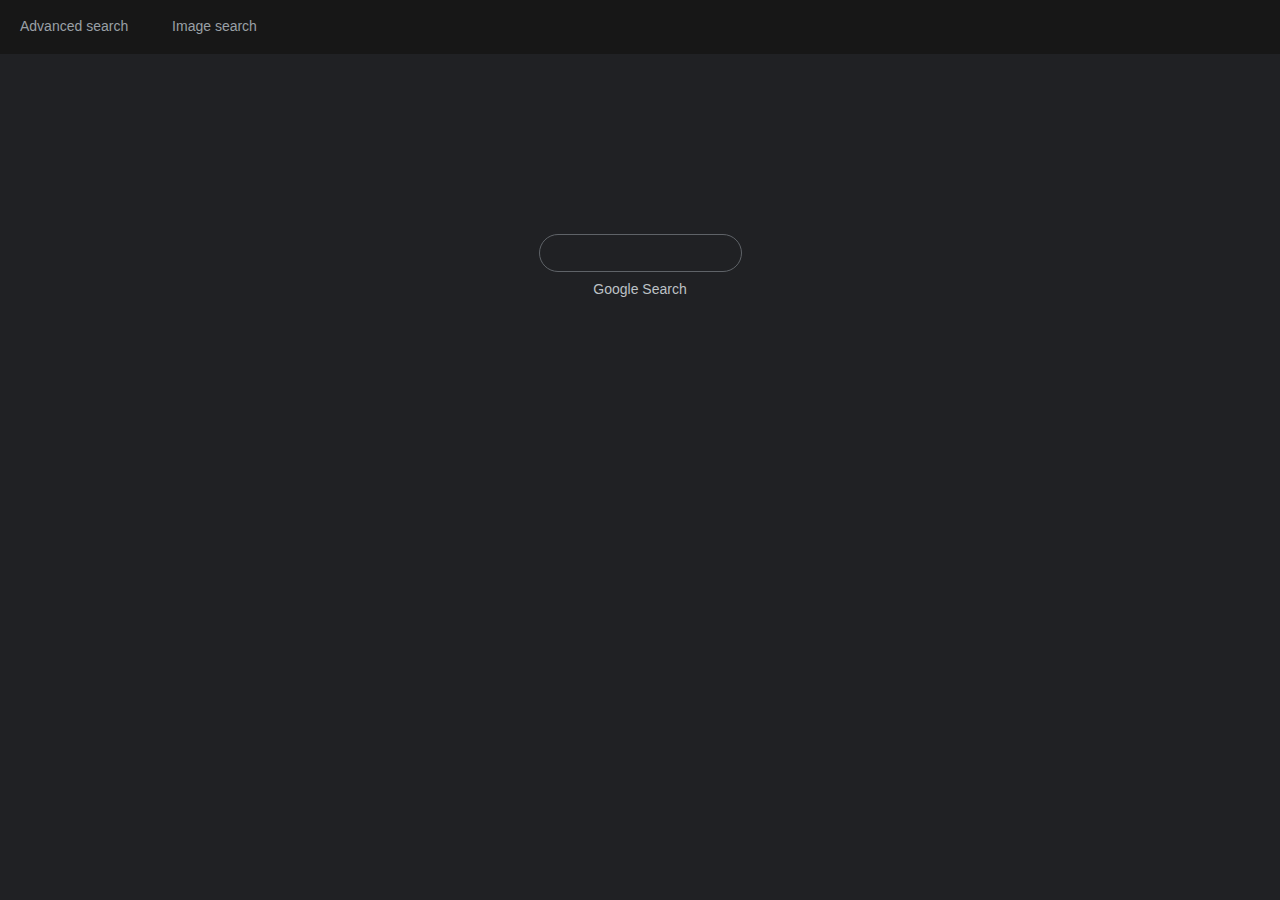
<file: stage-2/search/index.html>
<!-- Demonstration: https://youtu.be/EMMzZDwU-rU -->

<!DOCTYPE html>
<html lang="en">
    <head>
        <title>Search</title>
        <link rel="stylesheet" href="style.css">
    </head>
    <body>
        <header>
            <a href="advanced-search.html">Advanced search</a>
            <a href="image-search.html">Image search</a>
        </header>
        <form action="https://www.google.com/search">
            <input type="text" name="q">
            <input type="submit" value="Google Search">
        </form>
    </body>
</html>
</file>
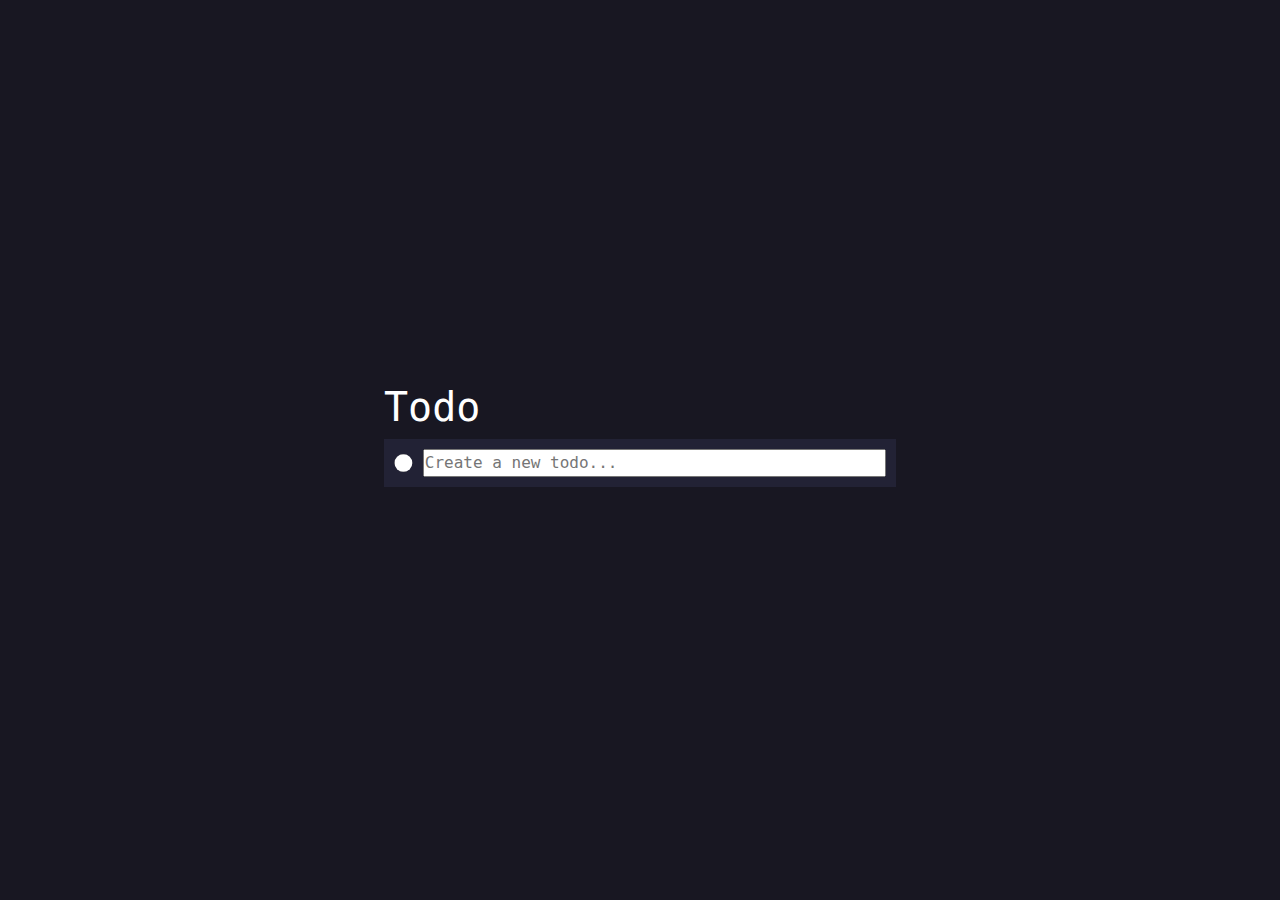
<file: stage-2/todo/todo-ui/index.html>
<!DOCTYPE html>
<html lang="en">
    <head>
        <meta charset="UTF-8">
        <meta name="viewport" content="width=device-width, initial-scale=1.0">
        <title>Document</title>
        <link href="https://cdn.jsdelivr.net/npm/bootstrap@5.3.0/dist/css/bootstrap.min.css" rel="stylesheet">
        <link rel="stylesheet" href="style.css">
    </head>
    <body>
        <div id="tasks">
            <h1>Todo</h1>
            <form id="new-task" class="task-item" action="" method="POST">
                <input type="checkbox" name="completed">
                <input type="text" placeholder="Create a new todo..." name="title">
            </form>
            <div id="tasks-list">
            </div>
        </div>
    
    <script src="./script.js"></script>
    </body>
</html>
</file>
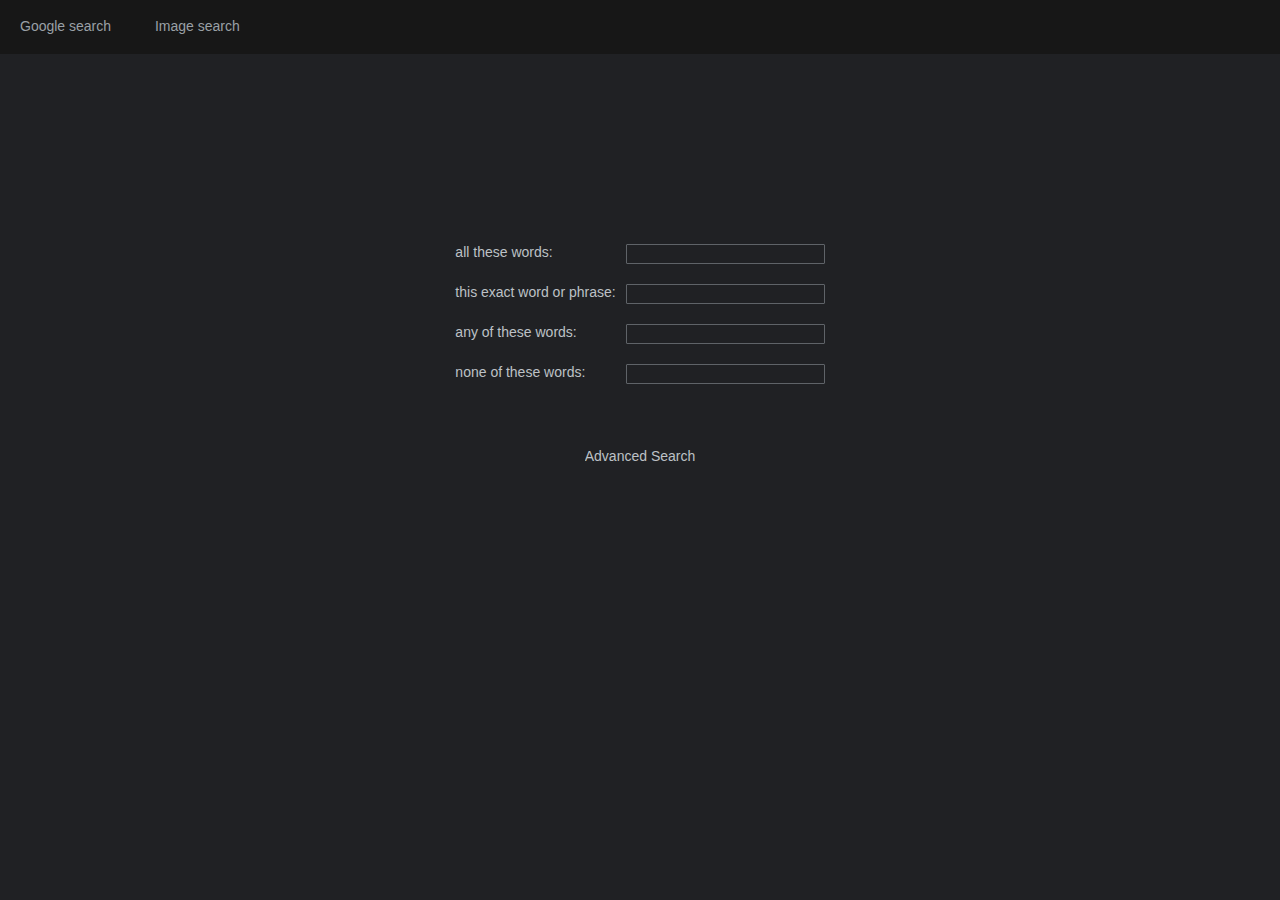
<file: stage-2/search/advanced-search.html>
<!-- Demonstration: https://youtu.be/EMMzZDwU-rU -->

<!DOCTYPE html>
<html lang="en">
    <head>
        <title>Search</title>
        <link rel="stylesheet" href="style.css">
    </head>
    <body>
        <header>
            <a href="index.html">Google search</a>
            <a href="image-search.html">Image search</a>
        </header>
        <form action="https://www.google.com/search">
            <div class="advanced-option-row">
                <label>all these words:</label>
                <input type="text" name="as_q">
            </div>
            <div class="advanced-option-row">
                <label>this exact word or phrase:</label>
                <input type="text" name="as_epq">
            </div>
            <div class="advanced-option-row">
                <label>any of these words:</label>
                <input type="text" name="as_oq">
            </div>
            <div class="advanced-option-row">
                <label>none of these words:</label>
                <input type="text" name="as_eq">
            </div>
            <input type="submit" value="Advanced Search">
        </form>
    </body>
</html>
</file>
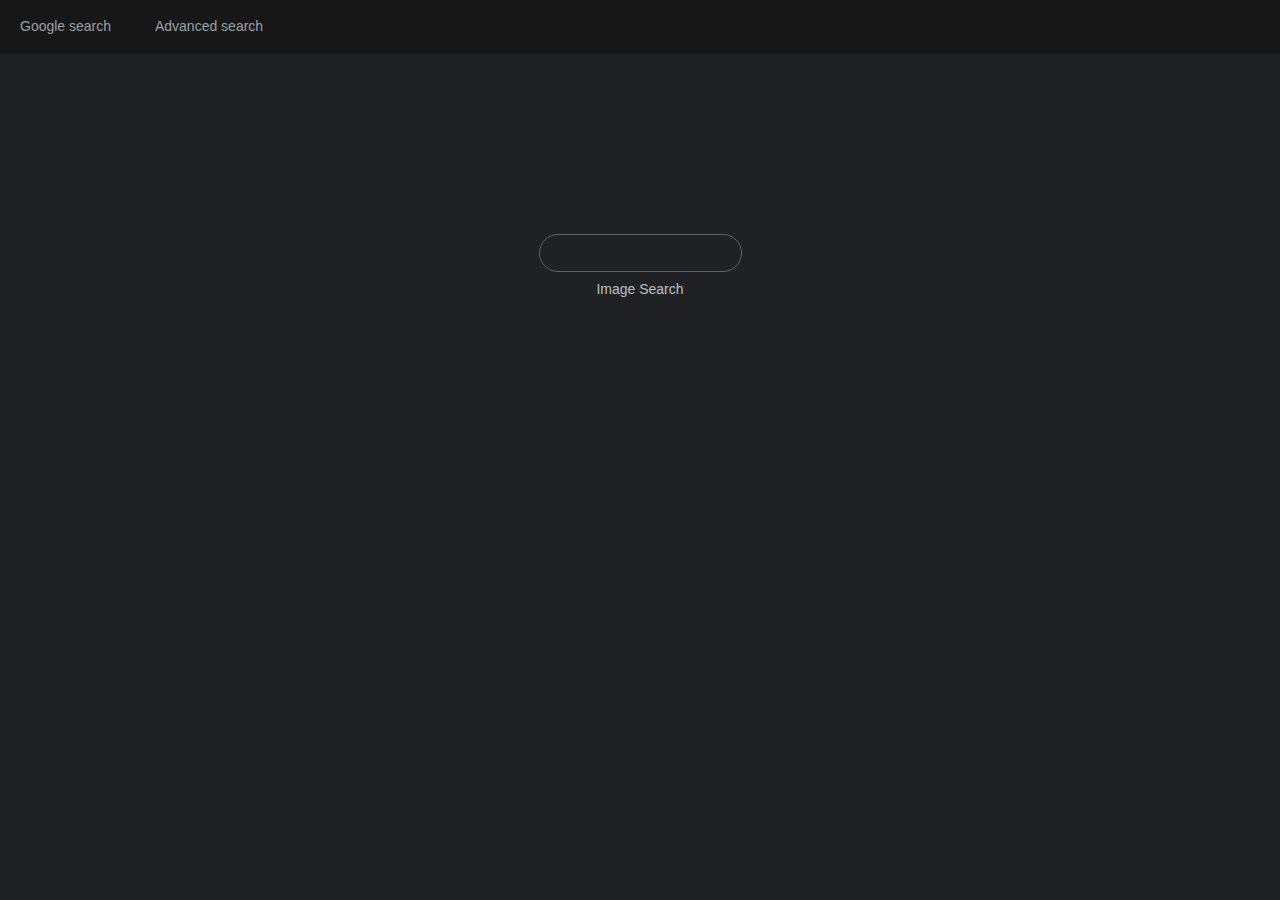
<file: stage-2/search/image-search.html>
<!-- Demonstration: https://youtu.be/EMMzZDwU-rU -->

<!DOCTYPE html>
<html lang="en">
    <head>
        <title>Search</title>
        <link rel="stylesheet" href="style.css">
    </head>
    <body>
        <header>
            <a href="index.html">Google search</a>
            <a href="advanced-search.html">Advanced search</a>
        </header>
        <form action="https://www.google.com/search">
            <input type="text" name="q">
            <input type="hidden" name="tbm" value="isch">
            <input type="submit" value="Image Search">
        </form>
    </body>
</html>
</file>
<file: stage-2/search/style.css>
/* Demonstration: https://youtu.be/EMMzZDwU-rU */

* {
    padding: 0;
    margin: 0;
}

body {
    text-align: center;
    background-color: #202124;
}

body, input {
    font-size: 14px;
    font-family: arial,sans-serif;
    color: #bdc1c6;
}

header {
    display: inline-block;
    vertical-align: middle;
    width: 100vw;
    height: 4vh;
    background-color: #171717;
    text-align: start;
    padding-top: 2vh;
    min-height: 25px;
    margin-bottom: 20vh;
}

a {
    color: #9aa0a6;
    text-decoration: none;
    margin: 20px;
}

form {
    display: inline-block;
}

input[value="Advanced Search"] {
    padding-top: 5vh;
}

input[type="text"] {
    margin: auto;
    background-color: transparent;
    border: 1px solid #5f6368;
    border-radius: 24px;
    padding: 10px;
    display: block;
}

form > input[type="text"]:hover {
    background-color: #303134;
    border: none;
    box-shadow: 0px 0px 5px 1px black;
}

form > input[type="submit"] {
    background-color: transparent;
    border: none;
    margin-top: 1vh;
}

.advanced-option-row {
    display: flex;
    padding: 10px;
    justify-content: space-between;
}

.advanced-option-row > label {
    display: inline;
    padding-right: 10px;
}

.advanced-option-row > input {
    display: inline;
    margin: 0;
    border-radius: 1px;
    padding: 1px 8px;
    min-height: auto;
    min-width: auto;
}
</file>
<file: stage-2/todo/todo-ui/style.css>
* {
    margin: 0;
    padding: 0;
}

body {
    display: flex;
    height: 100vh;
    align-items: center;
    justify-content: center;

    background-color: #181722;

    color: white;
    font-family: monospace;
}

.tasks {
    display: flex;
    flex-direction: column;
}

.task-item {
    display: flex;
    justify-content: space-between;
    gap: 10px;
    align-items: center;
    width: 40vw;
    padding: 10px;
    background-color: #222235;
}

input[type="checkbox"] {
    width: 20px;
    height: 20px;
    clip-path: circle(46% at 50% 50%);
}

input[type="text"] {
    width: 100%;
}

#tasks-list {
    display: flex;
    flex-direction: column;
    margin-top: 30px;
    gap: 2px;
}
</file>
